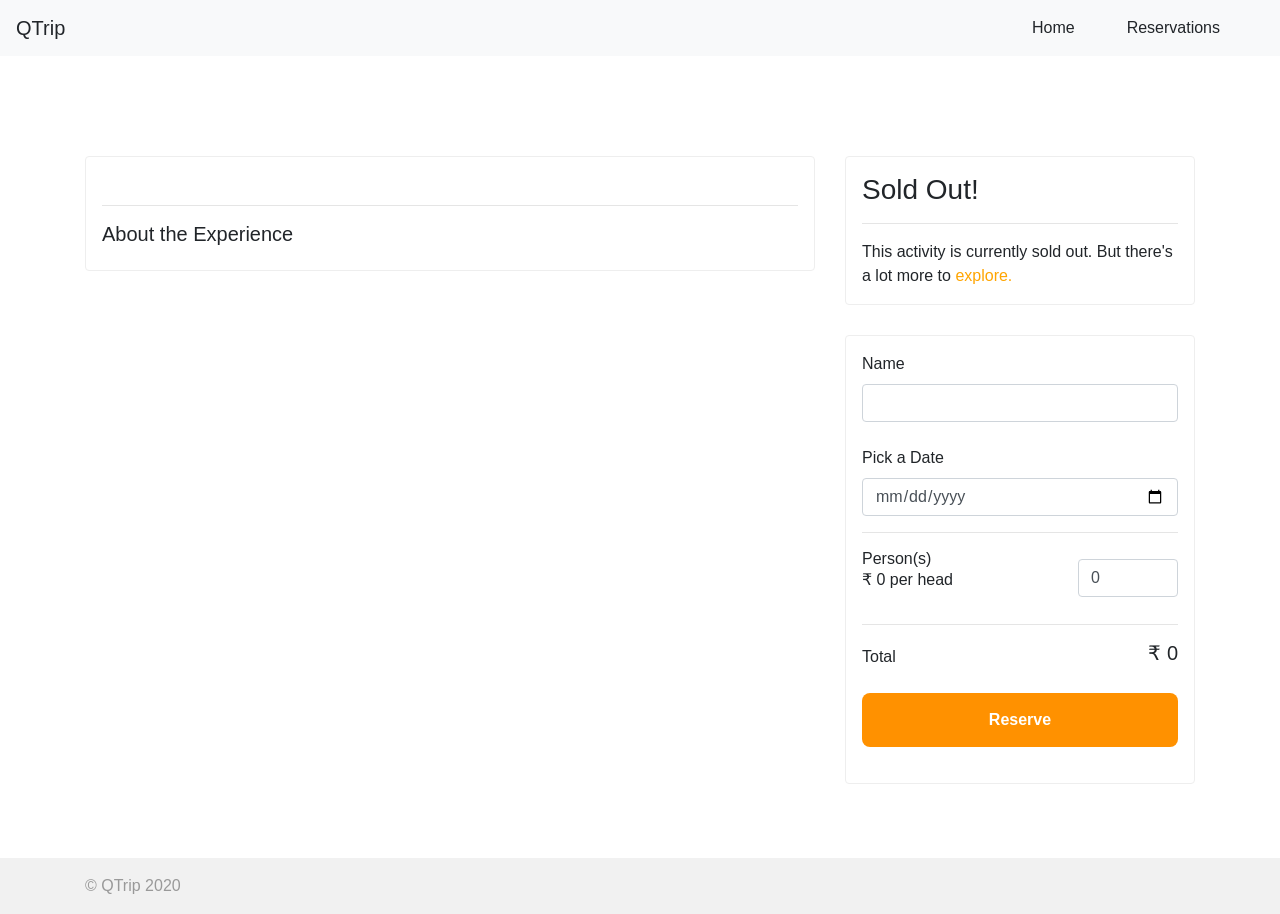
<file: frontend/pages/adventures/detail/index.html>
<!DOCTYPE html>
<html lang="en">

<head>
    <meta charset="UTF-8" />
    <meta name="viewport" content="width=device-width, initial-scale=1.0" />
    <title>QTrip adventures</title>
    <link rel="stylesheet" href="../../../css/styles.css" />
    <link rel="stylesheet" href="https://stackpath.bootstrapcdn.com/bootstrap/4.5.2/css/bootstrap.min.css"
        integrity="sha384-JcKb8q3iqJ61gNV9KGb8thSsNjpSL0n8PARn9HuZOnIxN0hoP+VmmDGMN5t9UJ0Z" crossorigin="anonymous" />
</head>

<body>
    <nav class="navbar navbar-expand-lg navbar-light bg-light">
        <a class="navbar-brand" href="../../../">QTrip</a>
        <button class="navbar-toggler" type="button" data-toggle="collapse" data-target="#navbarNavDropdown"
            aria-controls="navbarNavDropdown" aria-expanded="false" aria-label="Toggle navigation">
            <span class="navbar-toggler-icon"></span>
        </button>
        <div class="collapse navbar-collapse" id="navbarNavDropdown">
            <ul class="navbar-nav d-flex justify-content-end w-100">
                <li class="nav-item active">
                    <a class="nav-link" href="../../../">Home <span class=" sr-only">(current)</span></a>
                </li>
                <li class="nav-item">
                    <a class="nav-link" href="../reservations/">Reservations</a>
                </li>
            </ul>
        </div>
    </nav>
    <div class="container">
        <div class="content">
            <div class="alert alert-success" id="reserved-banner">
                Greetings! Reservation for this adventure is successful. (Click
                <a href="../reservations/"><strong>here</strong></a>
                to view your reservations)
            </div>
            <div class="row">
                <div class="col-lg-8">
                    <div class="adventure-detail-card mb-3">
                        <div>
                            <h1 id="adventure-name"></h1>
                            <p style="font-size: 20px; color: #999" id="adventure-subtitle"></p>
                        </div>
                        <div class="row mb-3" id="photo-gallery">
                             
                             
                        </div>
                        <hr />
                        <h5>About the Experience</h5>
                        <div id="adventure-content"></div>
                    </div>
                </div>
                <div class="col-lg-4">
                    <div class="">
                        <div id="reservation-panel-sold-out">
                            <h3>Sold Out!</h3>
                            <hr />
                            This activity is currently sold out. But there's a lot more to
                            <a href="../../../" style="color: orange !important">explore.</a>
                        </div>
                        <div id="reservation-panel-available">
                            <form id="myForm" action="" method="">
                                <label>Name</label>
                                <input type="text" class="form-control" name="name" required />
                                <br />
                                <label>Pick a Date</label>
                                <input type="date" class="form-control" name="date" required />
                                <hr />
                                <div class=" d-flex align-items-center justify-content-between">
                                    <div>
                                        <h6 class="m-0">Person(s)</h6>
                                        <p class="m-0" style="font-size: 16px; color: #999">
                                        <div class="d-inline">₹</div>
                                        <div class="d-inline" id="reservation-person-cost">0</div> per head
                                        </p>
                                    </div>
                                    <div>
                                        <input type="number" class="form-control" min="1" max="10" value="0"
                                            name="person" required onkeyup="onPersonsChange(event)"
                                            style="width: 100px" />
                                    </div>
                                </div>
                                <hr />
                                <div class="d-flex align-items-center justify-content-between">
                                    <div>
                                        <h6 class="m-0">Total</h6>
                                    </div>
                                    <div>
                                        <h5>
                                            ₹
                                            <div class="d-inline" id="reservation-cost">0</div>
                                        </h5>
                                    </div>
                                </div>
                                <button class="reserve-button" type="submit">Reserve</button>
                            </form>
                        </div>
                    </div>
                </div>
            </div>
        </div>
    </div>
    <footer>
        <div class="container">© QTrip 2020</div>
    </footer>
    <script src="https://code.jquery.com/jquery-3.5.1.min.js"
        integrity="sha256-9/aliU8dGd2tb6OSsuzixeV4y/faTqgFtohetphbbj0=" crossorigin="anonymous"></script>
    <script src="https://cdn.jsdelivr.net/npm/popper.js@1.16.1/dist/umd/popper.min.js"
        integrity="sha384-9/reFTGAW83EW2RDu2S0VKaIzap3H66lZH81PoYlFhbGU+6BZp6G7niu735Sk7lN"
        crossorigin="anonymous"></script>
    <script src="https://stackpath.bootstrapcdn.com/bootstrap/4.5.2/js/bootstrap.min.js"
        integrity="sha384-B4gt1jrGC7Jh4AgTPSdUtOBvfO8shuf57BaghqFfPlYxofvL8/KUEfYiJOMMV+rV"
        crossorigin="anonymous"></script>
    <script type="module">
        import {
            getAdventureIdFromURL,
            fetchAdventureDetails,
            addAdventureDetailsToDOM,
            addBootstrapPhotoGallery,
            conditionalRenderingOfReservationPanel,
            captureFormSubmitUsingJQuery,
            calculateReservationCostAndUpdateDOM,
            showBannerIfAlreadyReserved,
        } from "../../../modules/adventure_details_page.js";
        (async function () {
            let adventureId = await getAdventureIdFromURL(window.location.search);
            let adventureDetails = await fetchAdventureDetails(adventureId);
            addAdventureDetailsToDOM(adventureDetails);
            addBootstrapPhotoGallery(adventureDetails.images);
            conditionalRenderingOfReservationPanel(adventureDetails);
            captureFormSubmitUsingJQuery(adventureDetails);
            showBannerIfAlreadyReserved(adventureDetails);
            function onPersonsChange(event) {
                calculateReservationCostAndUpdateDOM(
                    adventureDetails,
                    event.target.value
                );
            }
            window.onPersonsChange = onPersonsChange;
        })();
    </script>
</body>

</html>
</file>
<file: frontend/css/styles.css>
* {
  margin: 0px;
  padding: 0px;
}
html,
body {
  position: relative;
}

body {
  overflow-y: auto;
  min-height: 100vh;
}
textarea:focus,
input:focus {
  outline: none;
}
a {
  color: inherit !important;
  text-decoration: none !important;
}
footer {
  background: #f1f1f1;
  width: 100%;
  padding: 16px 0px;
  color: #999;
  position: absolute;
  bottom: 0;
  /* width: 100%; */
  /* height: 2.5rem;   */
}

.banner {
  height: 500px;
  width: 100%;
  background: #999;
  margin: 20px 0px;
}

.content {
  padding: 100px 0px;
  /* display: flex;
  flex-wrap: wrap; */
}
.tile {
  position: relative;
  height: 100%;
  /* width: calc(25% - 20px); */
  /* padding: 6px; */
  border-radius: 8px;
  cursor: pointer;
  -webkit-transition: 0.2s all;
  overflow: hidden;

  display: flex;
  flex-direction: column;
  justify-content: flex-end;
  align-items: center;
}
.tile img {
  width: 100%;
  height: 100%;
  border-radius: 8px;
  -webkit-transition: 0.2s all;
  /* -webkit-filter: brightness(70%); */
}
.tile img:hover {
  -webkit-filter: brightness(50%);
  transform: scale(1.1);
}

.tile-text {
  position: absolute;
  z-index: 1;
  text-transform: uppercase;
  letter-spacing: 2px;
}
.hero-image {
  /* Use "linear-gradient" to add a darken background effect to the image (photographer.jpg). This will make the text easier to read */
  background-image: linear-gradient(rgba(0, 0, 0, 0.5), rgba(0, 0, 0, 0.5)),
    url("https://images.pexels.com/photos/2422461/pexels-photo-2422461.jpeg?cs=srgb&dl=pexels-josh-hild-2422461.jpg&fm=jpg");

  /* Set a specific height */
  height: 50vh;
  width: 100vw;
  /* Position and center the image to scale nicely on all screens */
  background-position: center;
  background-repeat: no-repeat;
  background-size: cover;
  position: relative;
}

.hero-subheading {
  font-size: 24px;
  font-weight: 100;
}
.hero-input {
  width: 80%;
  height: 50px;
  padding: 16px;
  border-radius: 8px;
  border: none;
}

.nav-link {
  margin-right: 36px;
}

/* activity page css */

.activity-card {
  color: #000;
  position: relative;
  height: 350px;
  /* width: calc(25% - 20px); */
  /* padding: 6px; */
  border: 1px solid #ddd;
  border-radius: 8px;
  cursor: pointer;
  -webkit-transition: 0.2s all;
  overflow: hidden;

  display: flex;
  flex-direction: column;
  justify-content: flex-end;
  align-items: flex-start;
}
.activity-card img {
  width: 100%;
  height: 100%;
  /* border-radius: 8px; */
  -webkit-transition: 0.2s all;
  /* -webkit-filter: brightness(70%); */
}
.activity-card img:hover {
  -webkit-filter: brightness(50%);
  /* transform: scale(1.1); */
}

/* activity-detail page css */

.adventure-detail-card {
  border: 1px solid #eee;
  border-radius: 4px;
  padding: 16px;
  /* margin: 8px; */
}

.activity-card-image {
  height: 500px;
  width: 100%;
  cursor: pointer;
  -webkit-transition: 0.2s all;
  border-radius: 2px;
}
.activity-card-image:hover {
  -webkit-filter: brightness(50%);
}
.experience-content ul li {
  margin-left: 16px;
  padding: 0;
}
.filter-bar {
  border-top: 1px solid #999;
  border-bottom: 1px solid #999;
  padding: 20px 0px;
}

.filter-bar-tile {
  border-right: 1px solid #999;
  padding: 0px 20px;
}

.category-filter {
  border: 1px solid orange;
  border-radius: 20px;
  padding: 5px 20px;
  margin: 10px 10px 10px 0px;
}
.category-banner {
  position: absolute;
  /* height: 50px; */
  padding: 5px 10px;
  box-shadow: 2px 1px 10px 1px rgba(0, 0, 0, 0.3);
  /*
  box-shadow: 0px 9.4px 20.4px rgba(0, 0, 0, 0.13),
    0px 9.2px 20.6px rgba(0, 0, 0, 0.1); */
  min-width: 50%;
  color: #fff;
  background: rgb(255, 145, 0);
  top: 0;
  right: 0;
  z-index: 1;
  margin-top: 16px;
  margin-right: 8px;
  display: flex;
  justify-content: center;
  align-items: center;
  border-radius: 10px 0px 0px 10px;
  font-weight: bolder;
}

.reserve-button {
  width: 100%;
  border: none;
  background-color: rgb(255, 145, 0);
  color: #fff;
  font-weight: bolder;
  padding: 15px;
  margin: 20px 0px;
  border-radius: 8px;
  display: flex;
  justify-content: center;
  cursor: pointer;
}
.reserve-button:hover {
  background-color: rgb(226, 129, 1);
}
/* Chrome, Safari, Edge, Opera */
input::-webkit-outer-spin-button,
input::-webkit-inner-spin-button {
  -webkit-appearance: none;
  margin: 0;
}

/* Firefox */
input[type="number"] {
  -moz-appearance: textfield;
}
#reserved-banner {
  display: none;
}
.reservation-visit-button {
  background-color: rgb(255, 145, 0);
  color: #fff;
  display: flex;
  justify-content: center;
  align-items: center;
  text-align: center;
  padding: 10px;
  white-space: nowrap;
  border-radius: 20px;
  cursor: pointer;
}
.reservation-visit-button:hover {
  background-color: rgb(226, 129, 1);
}

#carouselExampleIndicators {
  width: 100%;
}
#reservation-panel-sold-out {
  border: solid 1px #eee;
  border-radius: 4px;
  padding: 16px;
  margin-bottom: 30px;
}
#reservation-panel-available {
  border: solid 1px #eee;
  border-radius: 4px;
  padding: 16px;
  margin-bottom: 30px;
}
</file>
